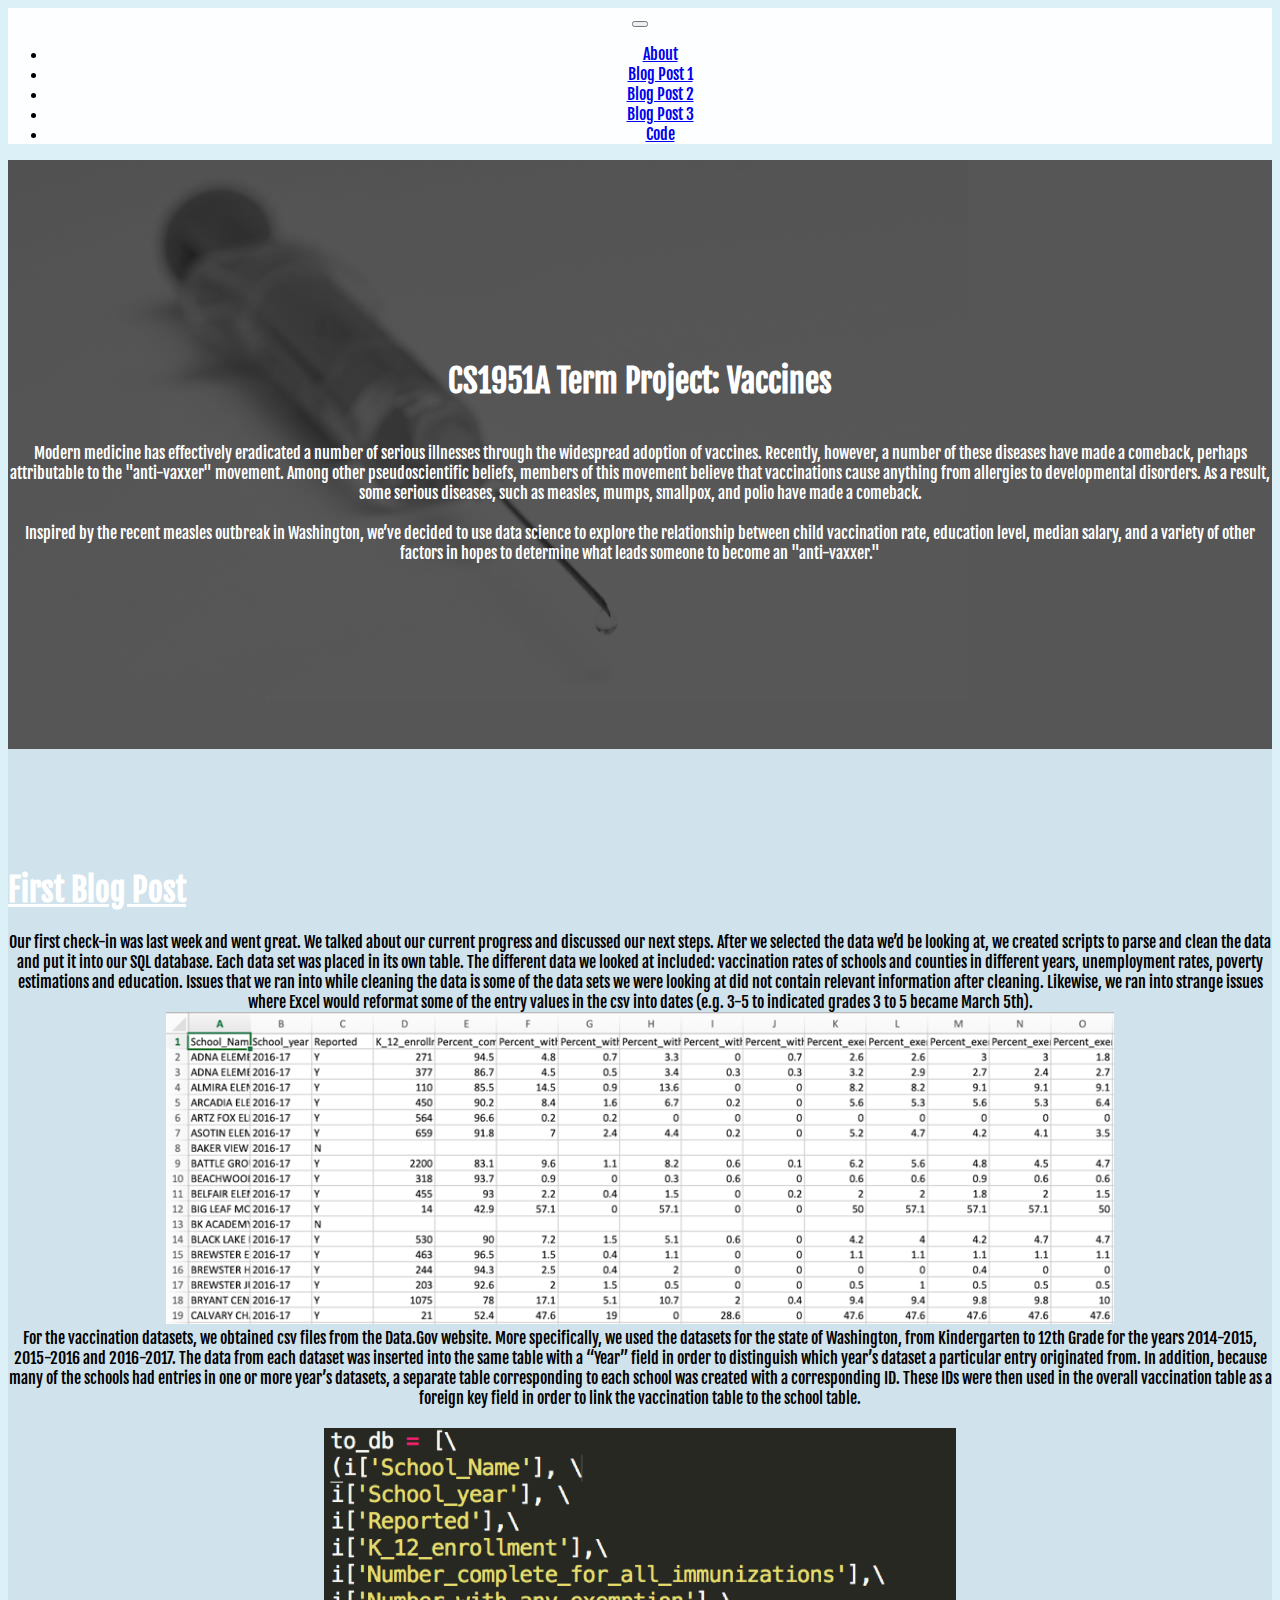
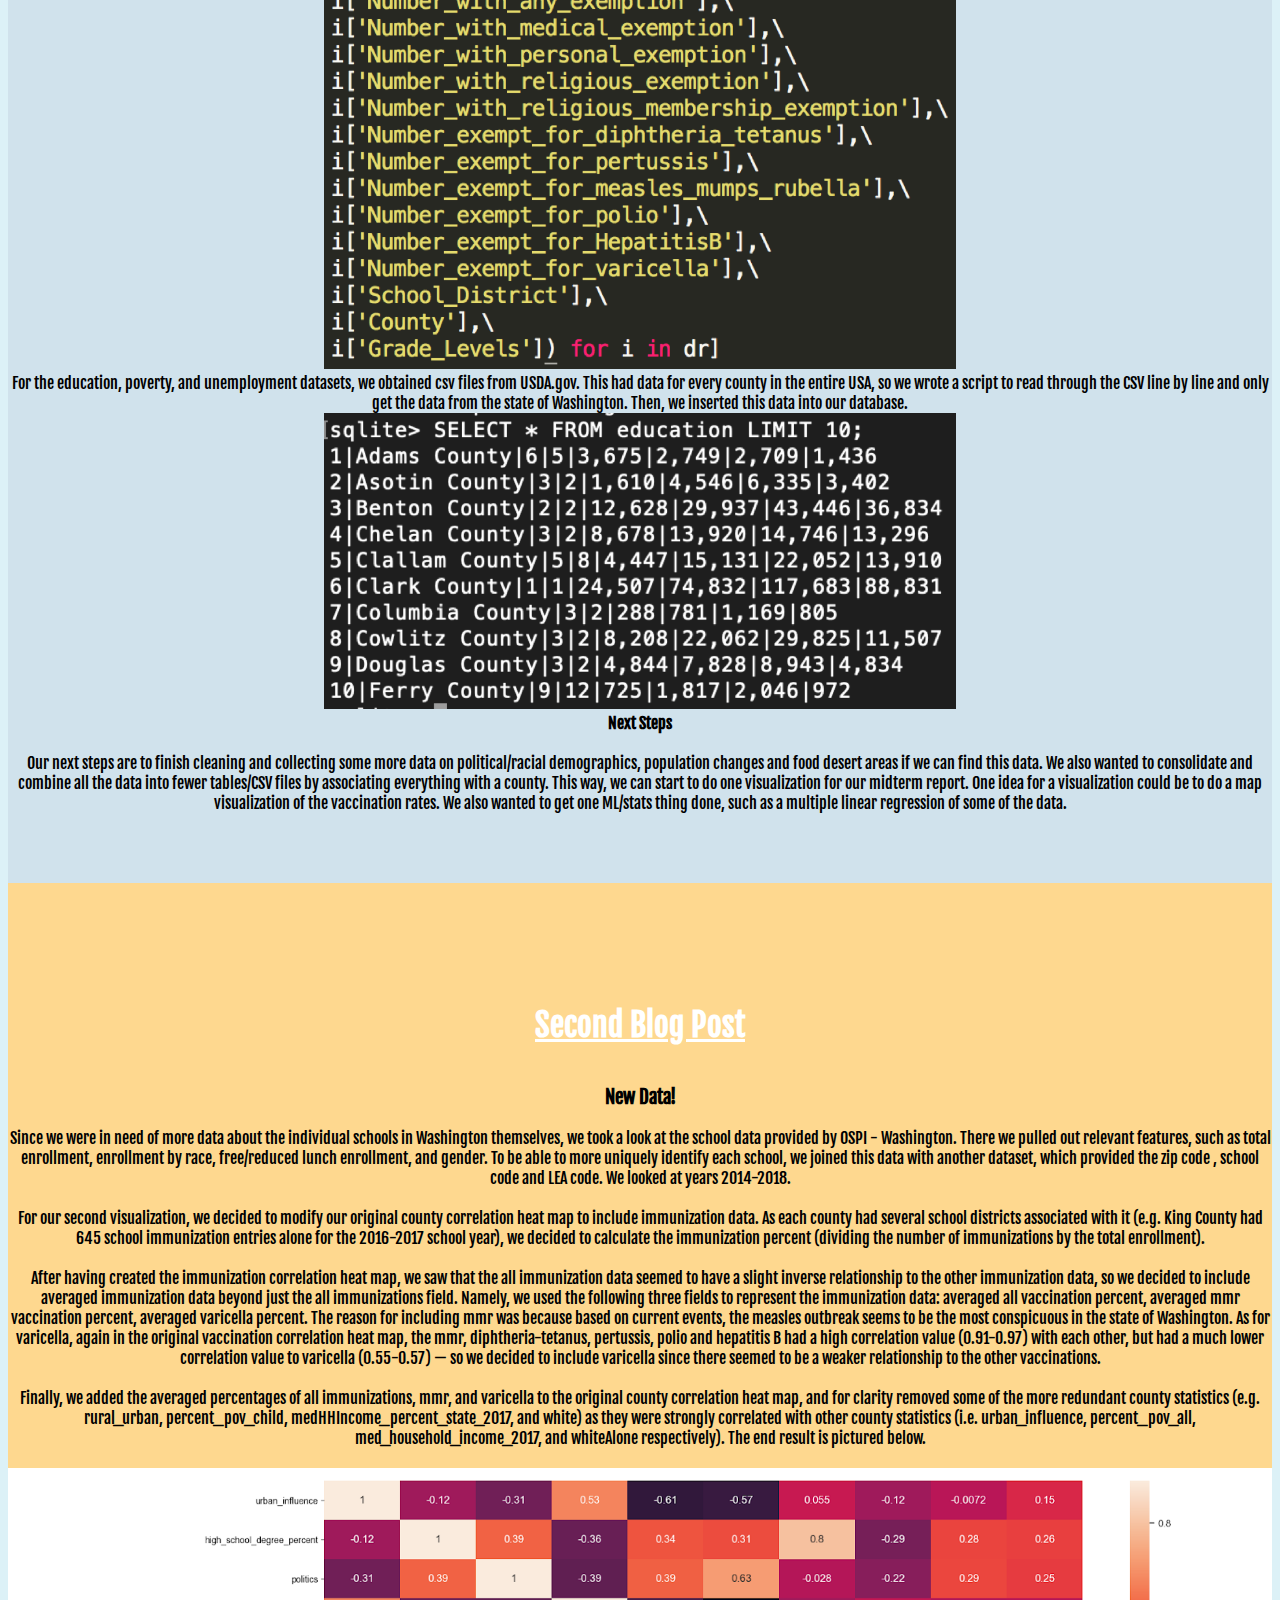
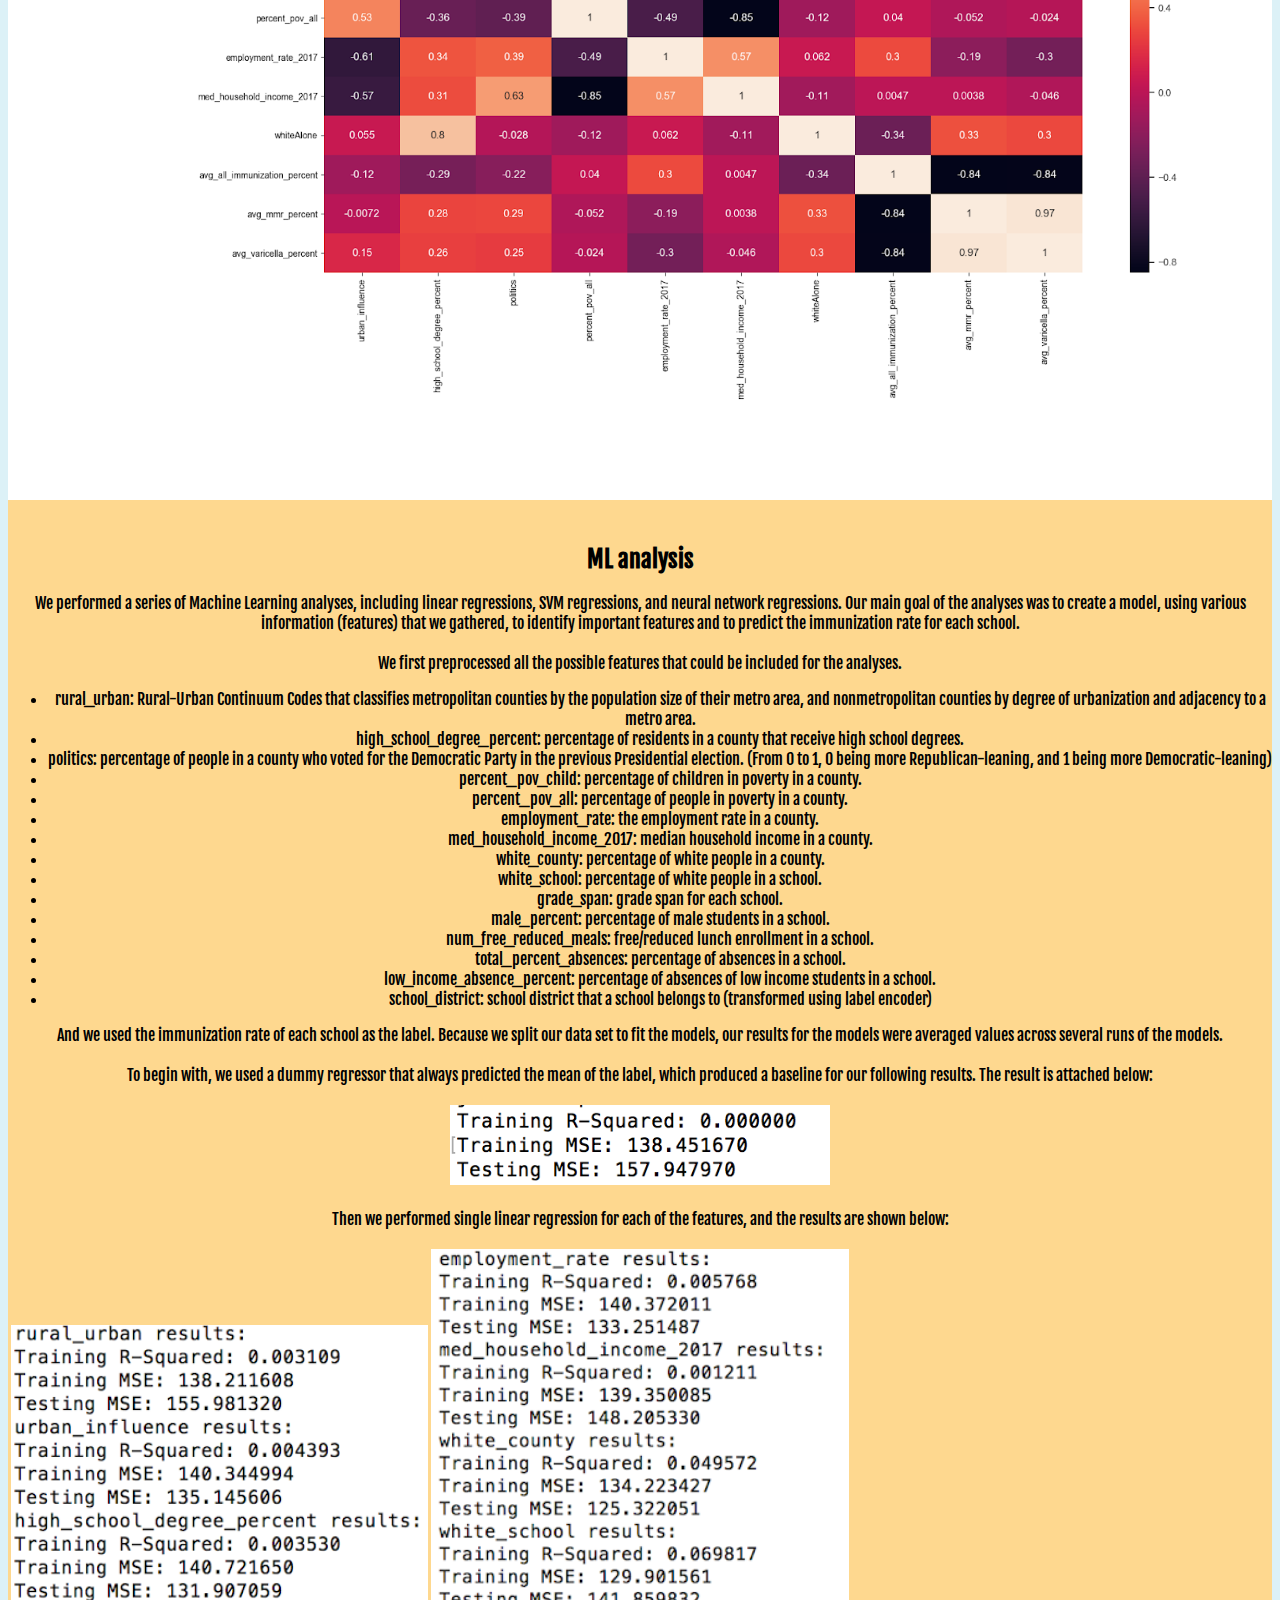
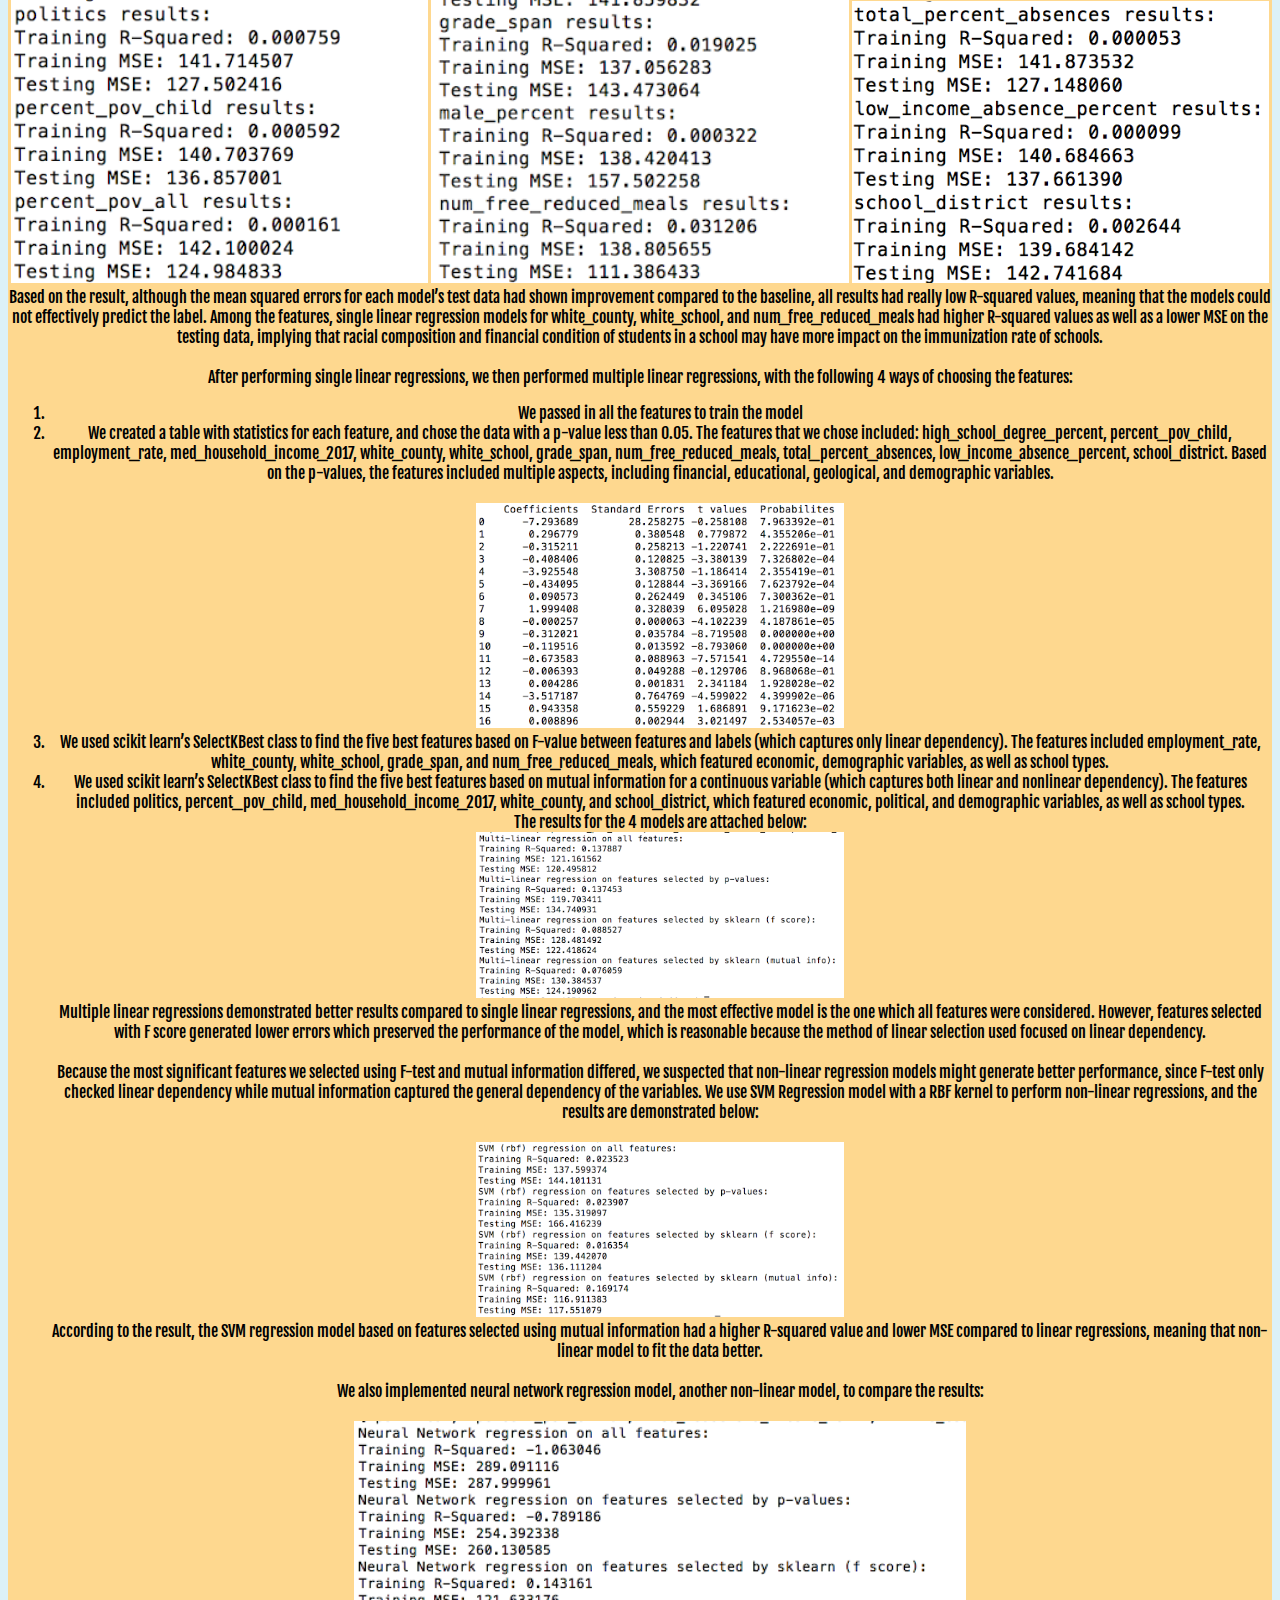
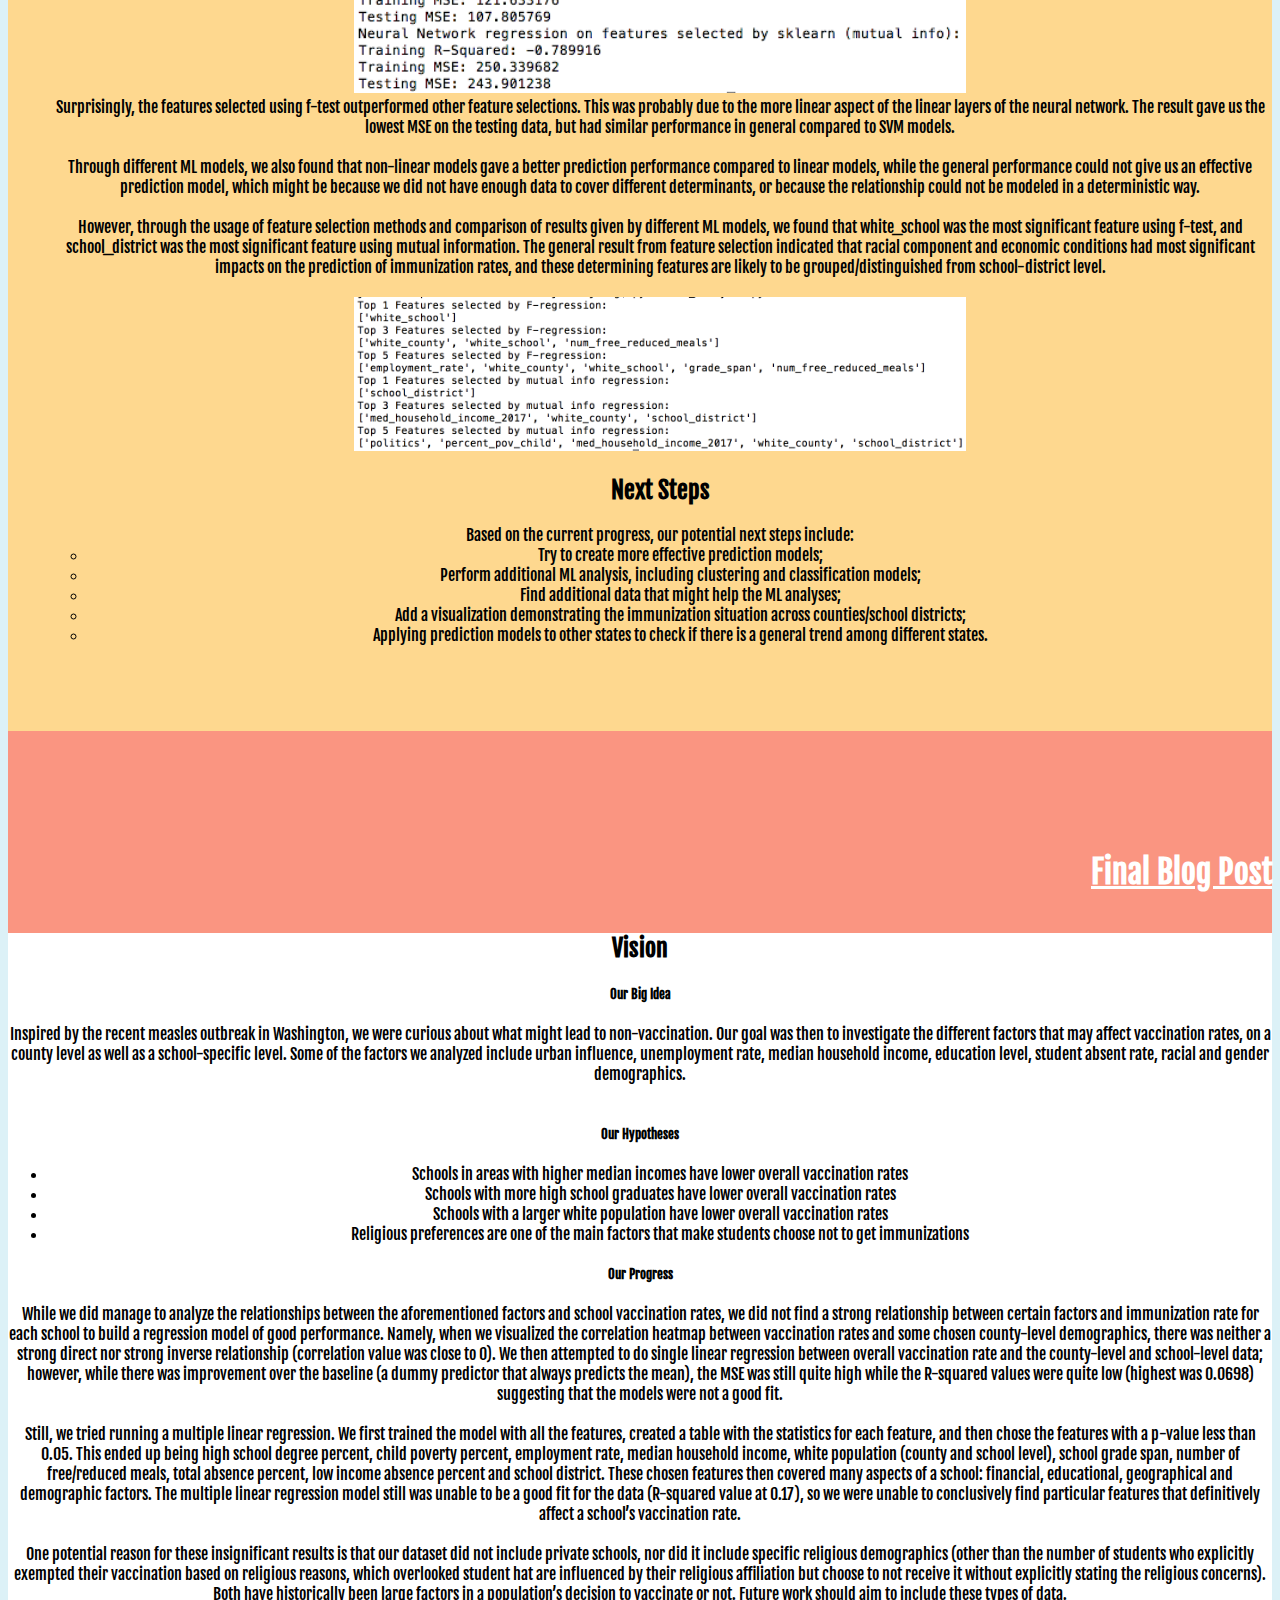
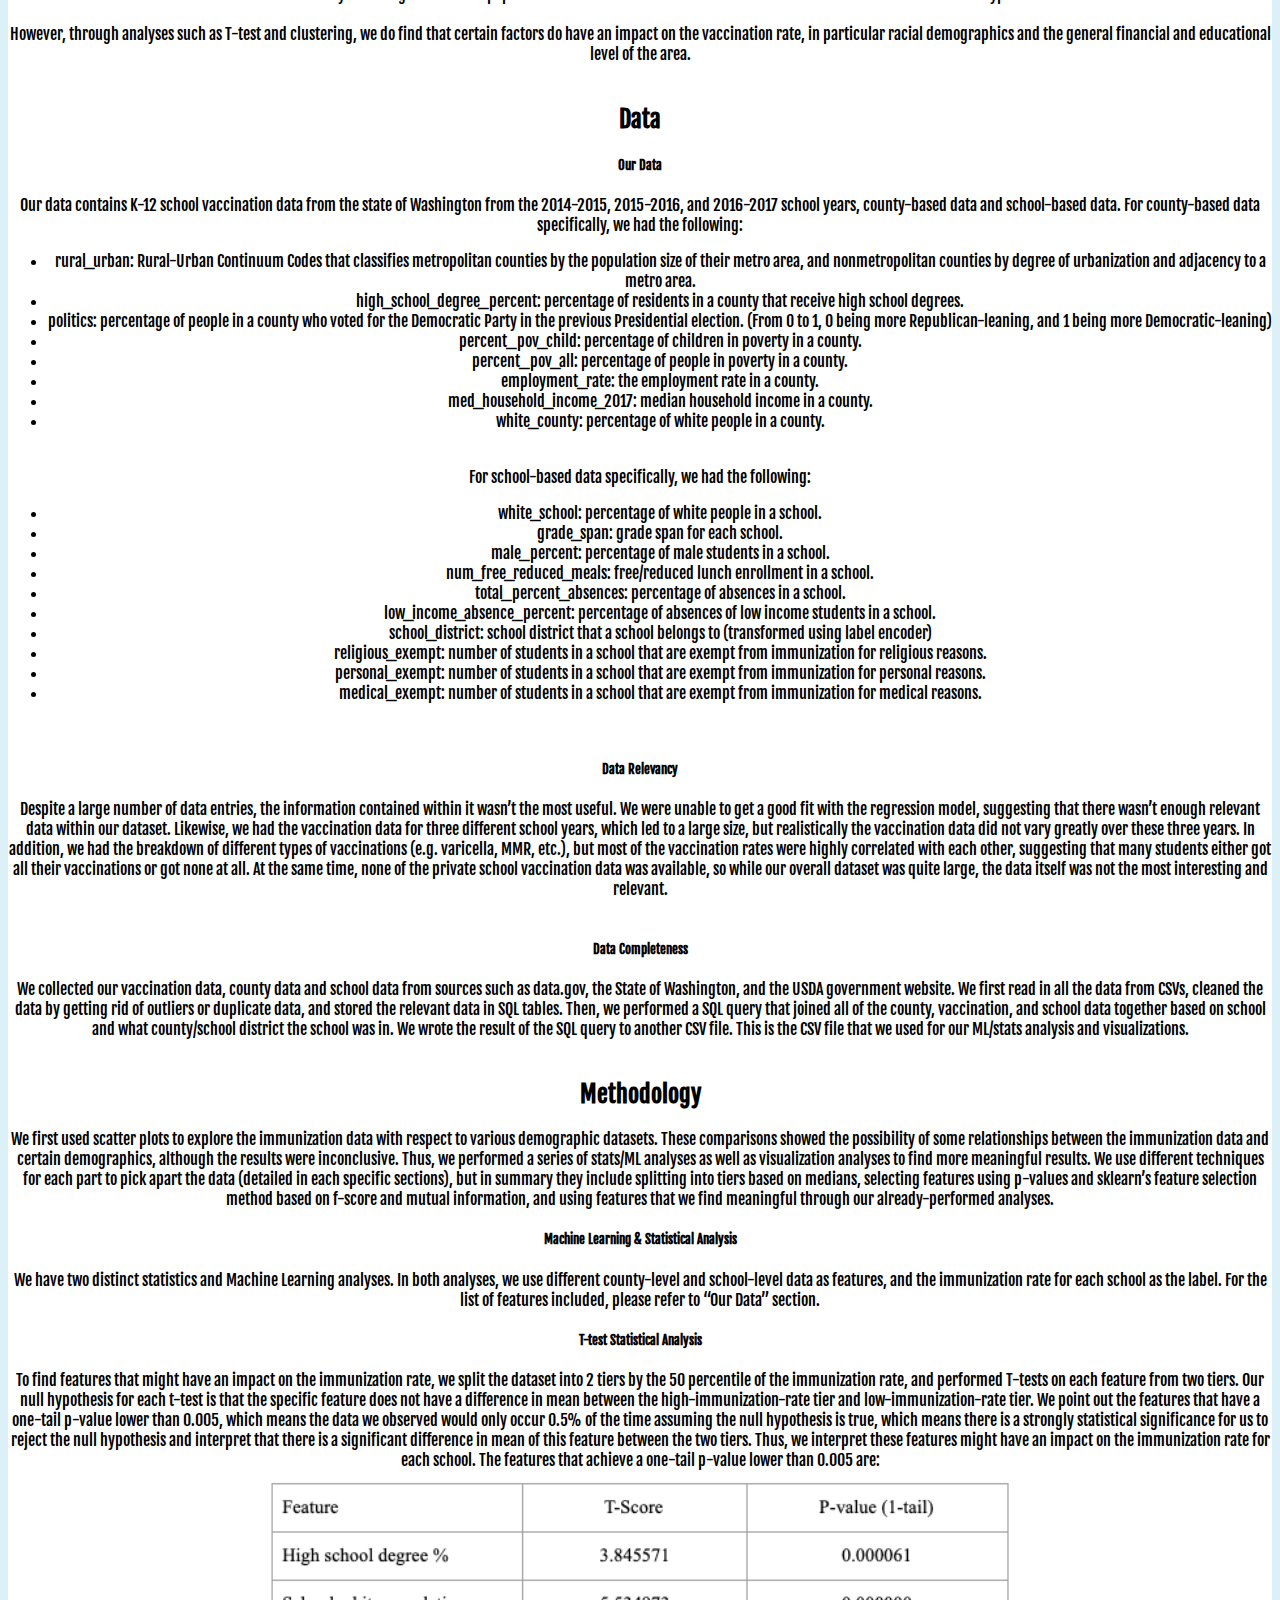
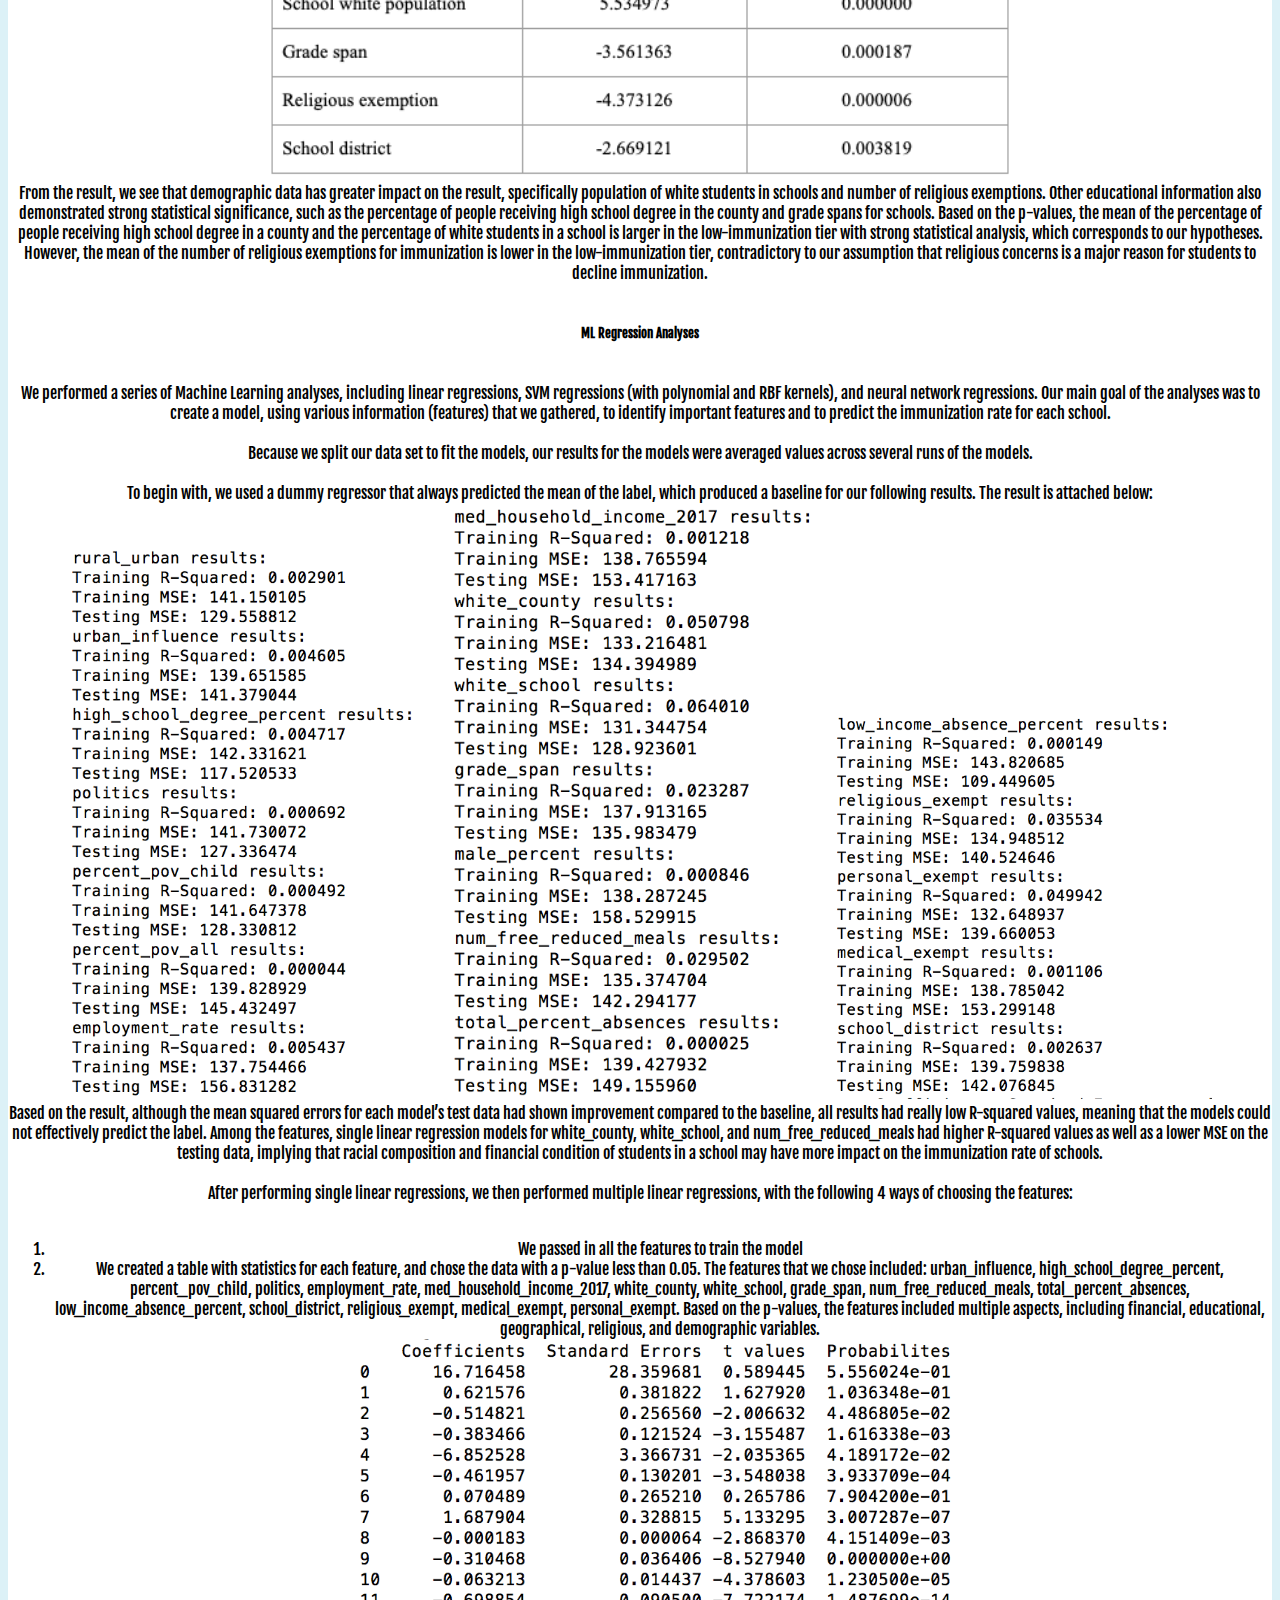
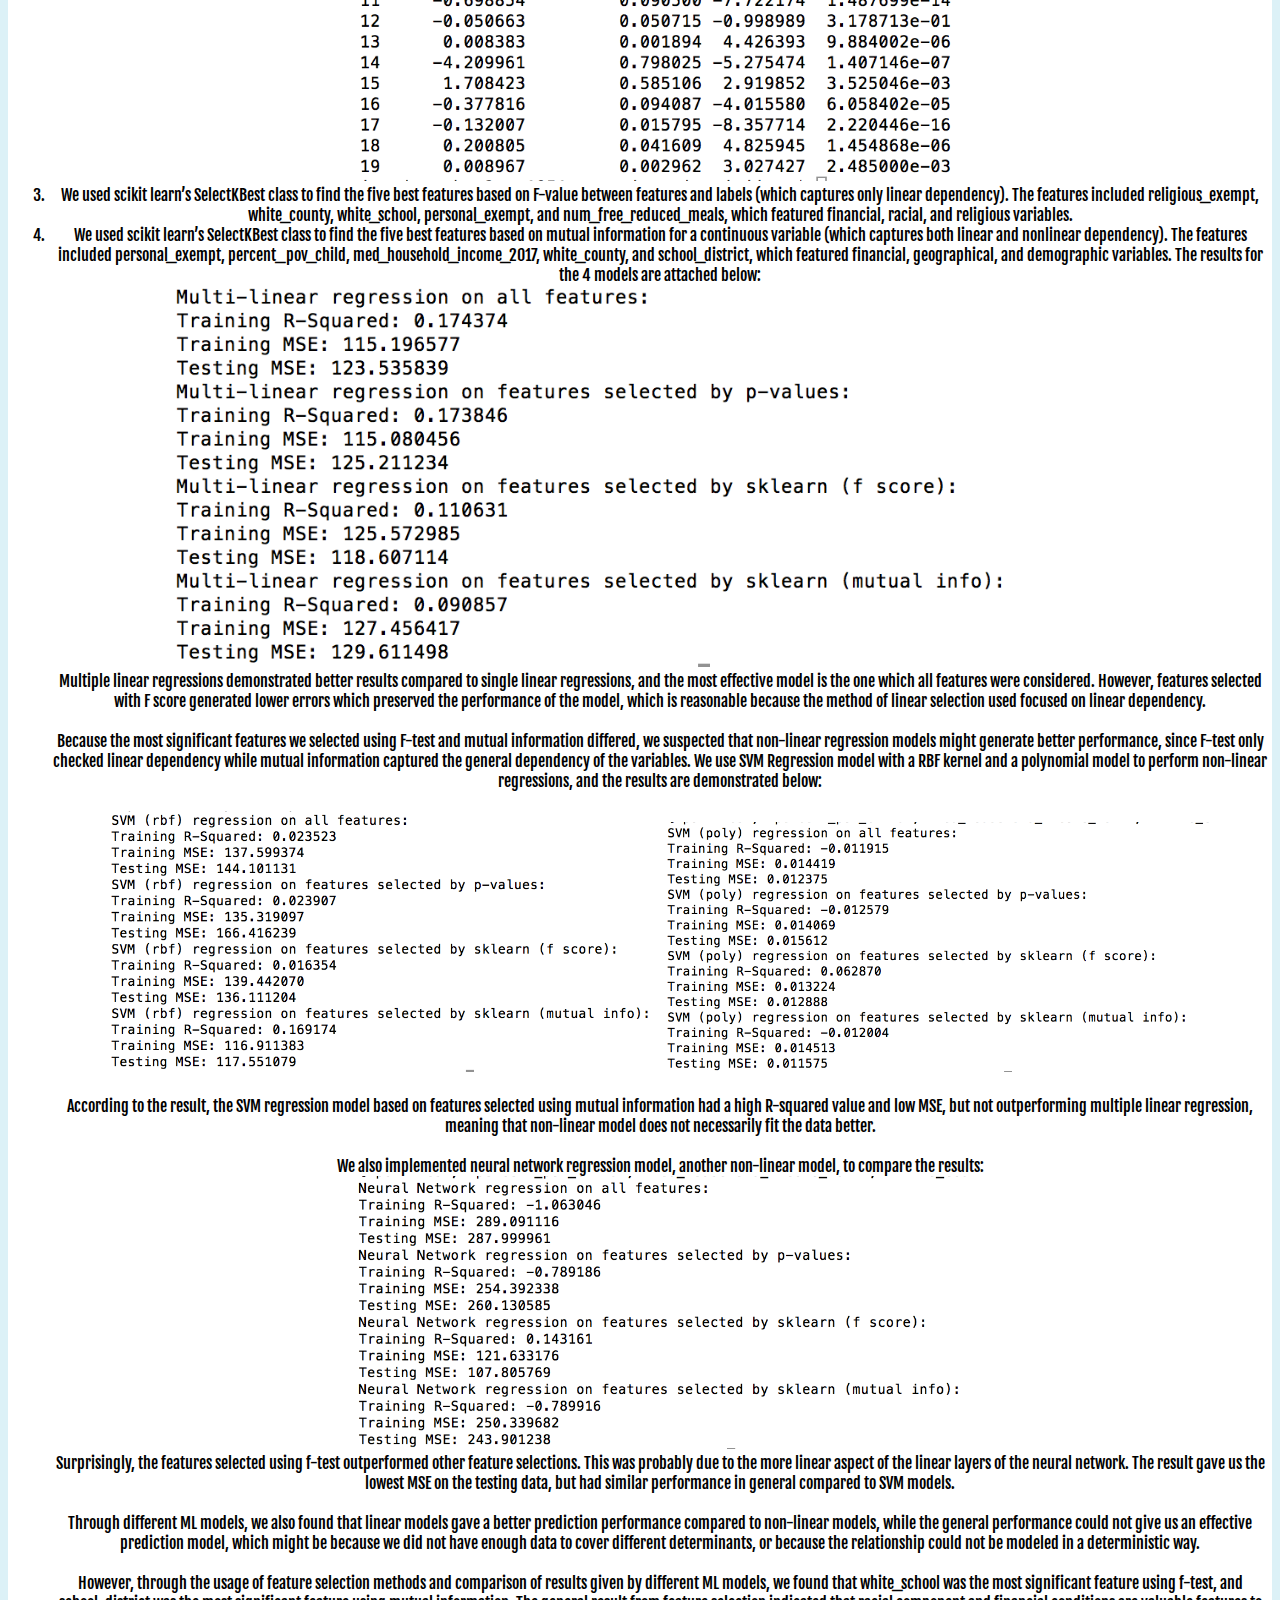
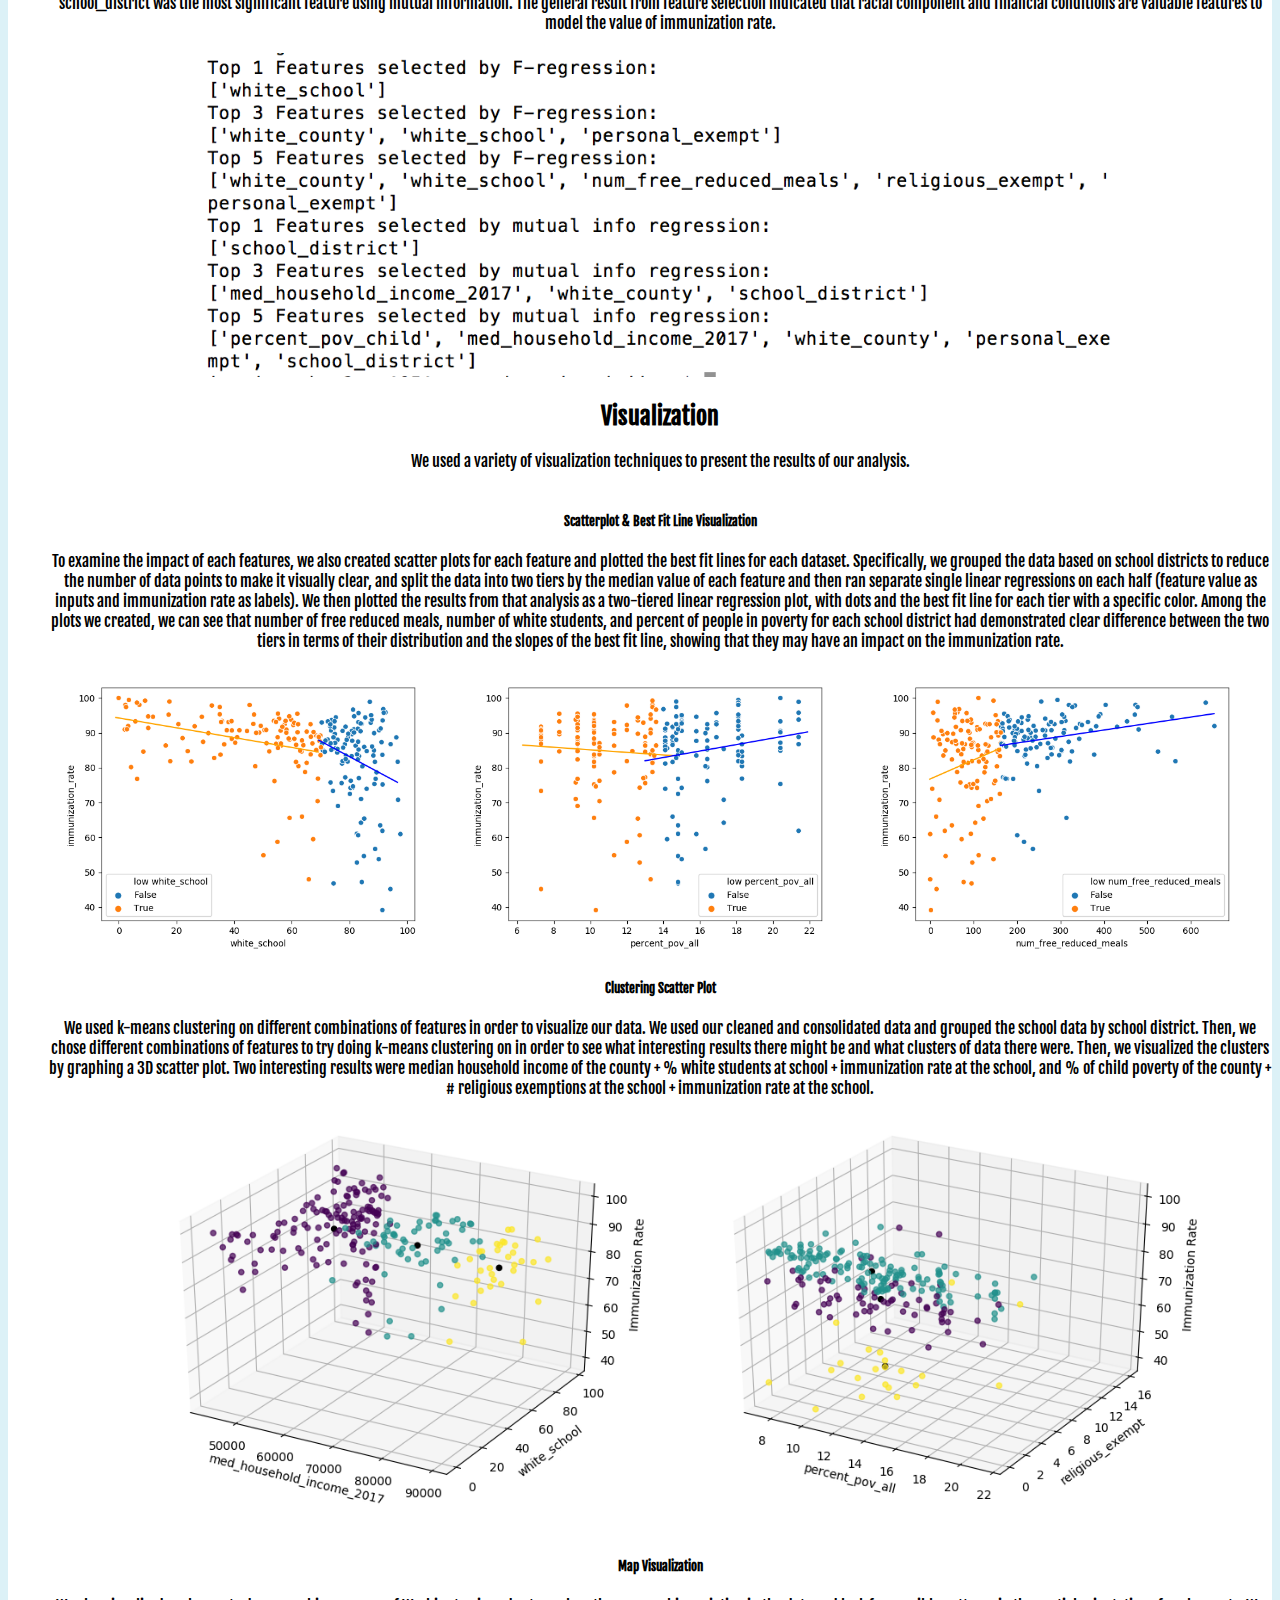
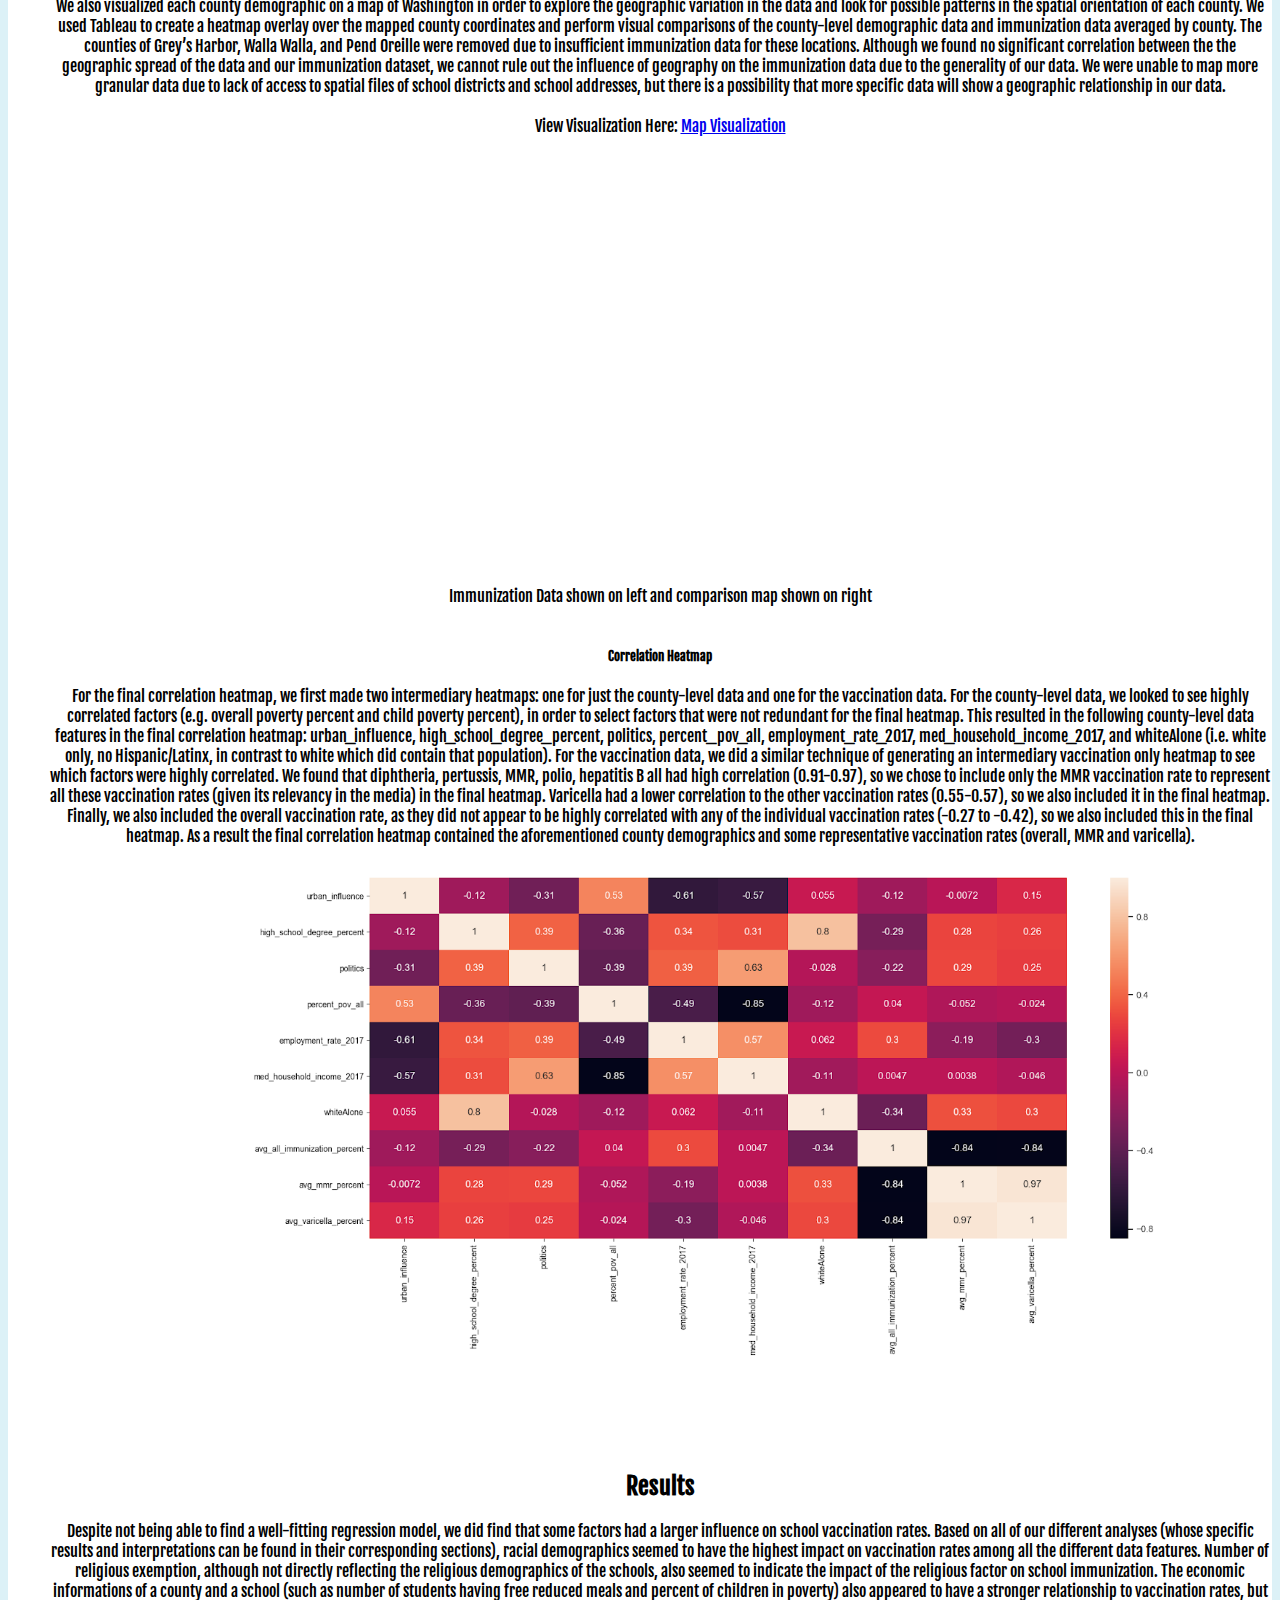
<file: index.html>
<!DOCTYPE html>
<html lang="en">
<head>
  <link rel="stylesheet" href="styles.css">
  <link href="https://fonts.googleapis.com/css?family=Fjalla+One" rel="stylesheet">
  <meta charset="utf-8">
  <meta name="viewport" content="width=device-width, initial-scale=1">
  <link rel="stylesheet" href="https://stackpath.bootstrapcdn.com/bootstrap/4.1.3/css/bootstrap.min.css"
  integrity="sha384-MCw98/SFnGE8fJT3GXwEOngsV7Zt27NXFoaoApmYm81iuXoPkFOJwJ8ERdknLPMO" crossorigin="anonymous">
  <script src="https://code.jquery.com/jquery-3.3.1.slim.min.js"
  integrity="sha384-q8i/X+965DzO0rT7abK41JStQIAqVgRVzpbzo5smXKp4YfRvH+8abtTE1Pi6jizo"
  crossorigin="anonymous"></script>
  <script src="https://cdnjs.cloudflare.com/ajax/libs/popper.js/1.14.3/umd/popper.min.js"
  integrity="sha384-ZMP7rVo3mIykV+2+9J3UJ46jBk0WLaUAdn689aCwoqbBJiSnjAK/l8WvCWPIPm49" crossorigin="anonymous"></script>
  <script src="https://stackpath.bootstrapcdn.com/bootstrap/4.1.3/js/bootstrap.min.js"
  integrity="sha384-ChfqqxuZUCnJSK3+MXmPNIyE6ZbWh2IMqE241rYiqJxyMiZ6OW/JmZQ5stwEULTy" crossorigin="anonymous"></script>
  <title>CS1951A Project Blog: Vaccinations</title>
</head>
<body data-spy="scroll" data-target=".navbar" data-offset="90" style= "background-color: #DCF1F7">
  <div id="navigation">
    <nav class="navbar navbar-expand-sm navbar-light fixed-top" style="background-color: rgba(255, 255, 255, 0.9)">
      <button class="navbar-toggler" type="button" data-toggle="collapse" data-target="#origNavBar" aria-controls="origNavBar" aria-expanded="false" aria-label="Toggle navigation">
        <span class="navbar-toggler-icon"></span>
      </button>
      <div class="collapse navbar-collapse" id = "origNavBar">
        <ul class="navbar-nav ml-auto">
          <li class="nav-item">
            <a class="nav-link" href="#section1">About</a>
          </li>
          <li class="nav-item">
            <a class="nav-link" href="#section2">Blog Post 1</a>
          </li>
          <li class="nav-item">
            <a class="nav-link" href="#section3">Blog Post 2</a>
          </li>
          <li class="nav-item">
            <a class="nav-link" href="#section4">Blog Post 3</a>
          </li>
          <li class="nav-item">
            <a class="nav-link" href="https://github.com/karentu/cs1951a-vaccines">Code
              <i class="fas fa-external-link-alt"></i>
            </a>
          </li>
        </ul>
    </nav>
  </div>
  <div id="wrapper1" style ="background-color:#565656; background-image: url('assets/vaccine.jpg'); background-repeat: no-repeat;">
      <div id="section1" class="container" style="padding-top:140px;padding-bottom:150px">
        <div id="about" style="color:#fff; padding-top:40px">
          <h1>
            CS1951A Term Project: Vaccines
          </h1>
          <p id="description">
            <br/>
            Modern medicine has effectively eradicated a number of serious illnesses
            through the widespread adoption of vaccines. Recently, however, a number
            of these diseases have made a comeback, perhaps attributable to the
            "anti-vaxxer" movement. Among other pseudoscientific beliefs, members
            of this movement believe that vaccinations cause anything from allergies
            to developmental disorders. As a result, some serious diseases, such
            as measles, mumps, smallpox, and polio have made a comeback. <br/>
            <br/>
            Inspired by the recent measles outbreak in Washington, we’ve decided
             to use data science to explore the relationship between child
             vaccination rate, education level, median salary, and a variety of
             other factors in hopes to determine what leads
             someone to become an "anti-vaxxer." <br/>
            <br/>
          </p>
        </div>
      </div>
  </div>
  <div id="wrapper2" style ="background-color:#d0e2ec">
    <div id="section2" class="container" style="padding-top:100px;padding-bottom:70px">
        <a style="display:flex;justify-content:left;color:#fff"data-toggle="collapse" href="#collapseBlogPost1" role="button" aria-expanded="false" aria-controls="collapseExample">
          <h1>First Blog Post</h1>
        </a>
        <div class="collapse" id="collapseBlogPost1">
          <div class="card card-body" style ="background-color:#d0e2ec">
            <div class="blogpost" id="blog_post1">
              Our first check-in was last week and went great. We talked about our
              current progress and discussed our next steps. After we selected the
              data we’d be looking at, we created scripts to parse and clean the
              data and put it into our SQL database. Each data set was placed in its
              own table. The different data we looked at included: vaccination
              rates of schools and counties in different years, unemployment rates,
              poverty estimations and education. Issues that we ran into while
              cleaning the data is some of the data sets we were looking at did not
              contain relevant  information after cleaning. Likewise, we ran into
              strange issues where Excel would reformat some of the entry values
              in the csv into dates (e.g. 3-5 to indicated grades 3 to 5 became March 5th).<br/>
              <img class="content-img" width = "75%" src="assets\origfile.png" alt="image of csv file">
              <br/>
              For the vaccination datasets, we obtained csv files from the Data.Gov
              website. More specifically, we used the datasets for the state of
              Washington, from Kindergarten to 12th Grade for the years 2014-2015,
              2015-2016 and 2016-2017. The data from each dataset was inserted
              into the same table with a “Year” field in order to distinguish
              which year’s dataset a particular entry originated from. In
              addition, because many of the schools had entries in one or more
              year’s datasets, a separate table corresponding to each school was
              created with a corresponding ID. These IDs were then used in the
              overall vaccination table as a foreign key field in order to link
              the vaccination table to the school table.<br/>
              <br/>
              <img class="content-img" width = "50%" src="assets\columns.png" alt="image of column titles">
              <br/>
              For the education, poverty, and unemployment datasets, we obtained csv
              files from USDA.gov. This had data for every county in the entire USA,
              so we wrote a script to read through the CSV line by line and only get
              the data from the state of Washington. Then, we inserted this data
              into our database. <br/>
              <img class="content-img" width = "50%" src="assets\sqlquery.png" alt="image of sql query">
              <br/>
              <b>Next Steps</b><br/>
              <br/>
              Our next steps are to finish cleaning and collecting some more data on
              political/racial demographics, population changes and food desert areas
              if we can find this data. We also wanted to consolidate and combine all
              the data into fewer tables/CSV files by associating everything with a
              county. This way, we can start to do one visualization for our midterm
              report. One idea for a visualization could be to do a map visualization
              of the vaccination rates. We also wanted to get one ML/stats thing done,
              such as a multiple linear regression of some of the data.<br/>
            </div>
          </div>
        </div>
    </div>
  <div id ="wrapper3" style ="background-color:#fed88f;">
    <div id="section3" class="container" style="padding-top:100px;padding-bottom:70px">
      <a style="display:flex;justify-content:center;color:#fff"data-toggle="collapse" href="#collapseBlogPost2" role="button" aria-expanded="false" aria-controls="collapseExample">
        <h1>Second Blog Post</h1>
      </a>
      <div class="collapse" id="collapseBlogPost2">
        <div class="card card-body" style ="background-color:#fed88f">
          <div class="blogpost" id="blog_post2">
              <h3> New Data! </h3>
              Since we were in need of more data about the individual schools in
              Washington themselves, we took a look at the school data provided by
               OSPI - Washington. There we pulled out relevant features, such as
               total enrollment, enrollment by race, free/reduced lunch enrollment,
               and gender. To be able to more uniquely identify each school, we
               joined this data with another dataset, which provided the zip code
               , school code and LEA code. We looked at years 2014-2018. <br> <br>

               For our second visualization, we decided to modify our original
               county correlation heat map to include immunization data. As each
               county had several school districts associated with it (e.g. King
               County had 645 school immunization entries alone for the 2016-2017
               school year), we decided to calculate the immunization percent
               (dividing the number of immunizations by the total enrollment).<br><br>

               After having created the immunization correlation heat map, we saw
               that the all immunization data seemed to have a slight inverse
               relationship to the other immunization data, so we decided to
               include averaged immunization data beyond just the all
               immunizations field. Namely, we used the following three fields to
               represent the immunization data: averaged all vaccination percent,
               averaged mmr vaccination percent, averaged varicella percent. The
               reason for including mmr was because based on current events, the
               measles outbreak seems to be the most conspicuous in the state of
               Washington. As for varicella, again in the original vaccination
               correlation heat map, the mmr, diphtheria-tetanus, pertussis, polio
               and hepatitis B had a high correlation value (0.91-0.97) with each
               other, but had a much lower correlation value to varicella
               (0.55-0.57) — so we decided to include varicella since there
               seemed to be a weaker relationship to the other vaccinations.<br><br>

               Finally, we added the averaged percentages of all immunizations,
               mmr, and varicella to the original county correlation heat map,
               and for clarity removed some of the more redundant county statistics
               (e.g. rural_urban, percent_pov_child, medHHIncome_percent_state_2017,
               and white) as they were strongly correlated with other county
               statistics (i.e. urban_influence, percent_pov_all, med_household_income_2017,
               and whiteAlone respectively). The end result is pictured below.<br><br>

               <img class="content-img" width = "100%" src="assets\correlation_heatmap.png" alt="correlation heatmap">
              <br><br>
               <h2>ML analysis</h2>

                We performed a series of Machine Learning analyses, including
                linear regressions, SVM regressions, and neural network regressions.
                Our main goal of the analyses was to create a model, using various
                information (features) that we gathered, to identify important
                features and to predict the immunization rate for each school.<br><br>

                We first preprocessed all the possible features that could be
                included for the analyses.<br>
                <ul>
                  <li>rural_urban: Rural-Urban Continuum Codes that classifies
                    metropolitan counties by the population size of their metro area, and nonmetropolitan counties by degree of urbanization and adjacency to a metro area.
                  <li>high_school_degree_percent: percentage of residents in a county that receive high school degrees.
                  <li>politics: percentage of people in a county who voted for the Democratic Party in the previous Presidential election. (From 0 to 1, 0 being more Republican-leaning, and 1 being more Democratic-leaning)
                  <li>percent_pov_child: percentage of children in poverty in a county.
                  <li>percent_pov_all: percentage of people in poverty in a county.
                  <li>employment_rate: the employment rate in a county.
                  <li>med_household_income_2017: median household income in a county.
                  <li>white_county: percentage of white people in a county.
                  <li>white_school: percentage of white people in a school.
                  <li>grade_span: grade span for each school.
                  <li>male_percent: percentage of male students in a school.
                  <li>num_free_reduced_meals: free/reduced lunch enrollment in a school.
                  <li>total_percent_absences: percentage of absences in a school.
                  <li>low_income_absence_percent: percentage of absences of low income students in a school.
                  <li>school_district: school district that a school belongs to (transformed using label encoder)
                </ul>

                And we used the immunization rate of each school as the label.
                Because we split our data set to fit the models, our results for
                the models were averaged values across several runs of the models.<br><br>

                To begin with, we used a dummy regressor that always predicted
                the mean of the label, which produced a baseline for our following
                results. The result is attached below:<br><br>

                <img class="content-img" width = "30%" src="assets\training_errors.png" alt="ml errors"><br><br>

                Then we performed single linear regression for each of the features, and the results are shown below: <br> <br>

                <img class="content-img" width = "33%" src="assets\results1.png" alt="ml errors">
                <img class="content-img" width = "33%" src="assets\results2.png" alt="ml errors">
                <img class="content-img" width = "33%" src="assets\results3.png" alt="ml errors"> <br>

                Based on the result, although the mean squared errors for each
                model’s test data had shown improvement compared to the baseline,
                all results had really low R-squared values, meaning that the
                models could not effectively predict the label. Among the features,
                single linear regression models for white_county, white_school, and
                num_free_reduced_meals had higher R-squared values as well as a
                lower MSE on the testing data, implying that racial composition and
                financial condition of students in a school may have more impact
                on the immunization rate of schools.<br><br>

                After performing single linear regressions, we then performed
                multiple linear regressions, with the following 4 ways of choosing
                the features:<br>
                <ol type = "1">
                  <li>We passed in all the features to train the model
                  <li>We created a table with statistics for each feature, and
                    chose the data with a p-value less than 0.05. The features
                    that we chose included: high_school_degree_percent,
                    percent_pov_child, employment_rate, med_household_income_2017,
                    white_county, white_school, grade_span, num_free_reduced_meals,
                    total_percent_absences, low_income_absence_percent, school_district.
                    Based on the p-values, the features included multiple aspects,
                    including financial, educational, geological, and demographic
                    variables.<br><br>
                    <img class="content-img" width = "30%" src="assets\linear_regression.png" alt="ml errors"> <br>
                  <li>We used scikit learn’s SelectKBest class to find the five
                    best features based on F-value between features and labels
                    (which captures only linear dependency). The features included
                    employment_rate, white_county, white_school, grade_span, and
                    num_free_reduced_meals, which featured economic, demographic
                    variables, as well as school types.
                  <li>We used scikit learn’s SelectKBest class to find the five
                    best features based on mutual information for a continuous
                    variable (which captures both linear and nonlinear dependency).
                    The features included politics, percent_pov_child,
                    med_household_income_2017, white_county, and school_district,
                    which featured economic, political, and demographic variables,
                    as well as school types. <br>
                    The results for the 4 models are attached below: <br>
                    <img class="content-img" width = "30%" src="assets\4models_results.png" alt="results"> <br>
                Multiple linear regressions demonstrated better results compared
                to single linear regressions, and the most effective model is the
                one which all features were considered. However, features selected
                with F score generated lower errors which preserved the performance
                of the model, which is reasonable because the method of linear
                selection used focused on linear dependency.<br><br>

                Because the most significant features we selected using F-test and
                mutual information differed, we suspected that non-linear regression
                models might generate better performance, since F-test only checked
                linear dependency while mutual information captured the general
                dependency of the variables. We use SVM Regression model with a
                RBF kernel to perform non-linear regressions, and the results are
                demonstrated below: <br><br>

                <img class="content-img" width = "30%" src="assets\svm_results.png" alt="svm results"> <br>

                According to the result, the SVM regression model based on features
                selected using mutual information had a higher R-squared value and
                lower MSE compared to linear regressions, meaning that non-linear
                model to fit the data better. <br><br>

                We also implemented neural network regression model, another
                non-linear model, to compare the results:<br><br>

                <img class="content-img" width = "50%" src="assets\neural_network.png" alt="neural net"> <br>

                Surprisingly, the features selected using f-test outperformed other
                feature selections. This was probably due to the more linear aspect
                of the linear layers of the neural network. The result gave us the
                lowest MSE on the testing data, but had similar performance in
                general compared to SVM models. <br><br>

                Through different ML models, we also found that non-linear models
                gave a better prediction performance compared to linear models,
                while the general performance could not give us an effective prediction
                model, which might be because we did not have enough data to cover
                different determinants, or because the relationship could not be
                modeled in a deterministic way. <br><br>

                However, through the usage of feature selection methods and comparison
                of results given by different ML models, we found that white_school
                was the most significant feature using f-test, and school_district
                was the most significant feature using mutual information. The general
                result from feature selection indicated that racial component and
                economic conditions had most significant impacts on the prediction
                of immunization rates, and these determining features are likely to
                be grouped/distinguished from school-district level.<br><br>

                <img class="content-img" width = "50%" src="assets\top_features.png" alt="top features"> <br>

                <h2>Next Steps</h2>

                Based on the current progress, our potential next steps include:<br>
                <ul>
                  <li>Try to create more effective prediction models;
                  <li>Perform additional ML analysis, including clustering and classification models;
                  <li>Find additional data that might help the ML analyses;
                  <li>Add a visualization demonstrating the immunization situation across counties/school districts;
                  <li>Applying prediction models to other states to check if there is a general trend among different states.


          </div>
        </div>
      </div>
    </div>
  </div>
  <div id="wrapper4" style ="background-color:#fa9581">
    <div id="section4" class="container" style="padding-top:100px;padding-bottom:70px">
      <a style="display:flex;justify-content:flex-end;color:#fff" data-toggle="collapse" href="#collapseBlogPost3" role="button" aria-expanded="false" aria-controls="collapseBlogPost3">
          <h1>Final Blog Post</h1>
      </a>
      <div class="collapseShow" id="collapseBlogPost3">
        <div class="card card-body" style ="background-color:#fff;">
          <div class="blogpost" id="blog_post3">
            <h2 align="center"> Vision </h2>
            <h5> Our Big Idea </h5>
            Inspired by the recent measles outbreak in Washington, we were
            curious about what might lead to non-vaccination. Our goal was then
            to investigate the different factors that may affect vaccination rates,
            on a county level as well as a school-specific level. Some of the factors
            we analyzed include urban influence, unemployment rate, median
            household income, education level, student absent rate, racial and
            gender demographics. <br><br>
            <h5> Our Hypotheses </h5>
            <ul>
              <li>Schools in areas with higher median incomes have lower overall vaccination rates
              <li>Schools with more high school graduates have lower overall vaccination rates
              <li>Schools with a larger white population have lower overall vaccination rates
              <li> Religious preferences are one of the main factors that make students choose not to get immunizations
            </ul>
            <h5> Our Progress </h5>
            While we did manage to analyze the relationships between the
            aforementioned factors and school vaccination rates, we did not find
            a strong relationship between certain factors and immunization rate for
            each school to build a regression model of good performance. Namely,
            when we visualized the correlation heatmap between vaccination rates
            and some chosen county-level demographics, there was neither a strong
            direct nor strong inverse relationship (correlation value was close to 0).
            We then attempted to do single linear regression between overall
            vaccination rate and the county-level and school-level data; however,
            while there was improvement over the baseline (a dummy predictor
            that always predicts the mean), the MSE was still quite high while the
            R-squared values were quite low (highest was 0.0698) suggesting that
            the models were not a good fit.
            <br><br>
            Still, we tried running a multiple linear regression. We first trained
            the model with all the features, created a table with the statistics
            for each feature, and then chose the features with a p-value less than
            0.05. This ended up being high school degree percent, child poverty
            percent, employment rate, median household income, white population
            (county and school level), school grade span, number of free/reduced
            meals, total absence percent, low income absence percent and school
            district. These chosen features then covered many aspects of a school:
            financial, educational, geographical and demographic factors. The
            multiple linear regression model still was unable to be a good fit
            for the data (R-squared value at 0.17), so we were unable to conclusively
            find particular features that definitively affect a school’s vaccination rate.
             <br><br>
            One potential reason for these insignificant results is that our dataset
            did not include private schools, nor did it include specific religious
            demographics (other than the number of students who explicitly exempted
            their vaccination based on religious reasons, which overlooked student
            hat are influenced by their religious affiliation but choose to not
            receive it without explicitly stating the religious concerns). Both
            have historically been large factors in a population’s decision to
            vaccinate or not. Future work should aim to include these types of data.
            <br><br>
            However, through analyses such as T-test and clustering, we do find
            that certain factors do have an impact on the vaccination rate, in
            particular racial demographics and the general financial and educational
            level of the area.
            <br><br>
            <h2 align="center">Data</h2>
            <h5> Our Data </h5>
            Our data contains K-12 school vaccination data from the state of
            Washington from the 2014-2015, 2015-2016, and 2016-2017 school years,
            county-based data and school-based data. For county-based data
            specifically, we had the following: <br>
            <ul>
              <li> rural_urban: Rural-Urban Continuum Codes that classifies metropolitan counties by the population size of their metro area, and nonmetropolitan counties by degree of urbanization and adjacency to a metro area.
              <li> high_school_degree_percent: percentage of residents in a county that receive high school degrees.
              <li> politics: percentage of people in a county who voted for the Democratic Party in the previous Presidential election. (From 0 to 1, 0 being more Republican-leaning, and 1 being more Democratic-leaning)
              <li> percent_pov_child: percentage of children in poverty in a county.
              <li> percent_pov_all: percentage of people in poverty in a county.
              <li> employment_rate: the employment rate in a county.
              <li> med_household_income_2017: median household income in a county.
              <li> white_county: percentage of white people in a county.
            </ul>
            <br>
            For school-based data specifically, we had the following:
            <ul>
              <li> white_school: percentage of white people in a school.
              <li> grade_span: grade span for each school.
              <li> male_percent: percentage of male students in a school.
              <li> num_free_reduced_meals: free/reduced lunch enrollment in a school.
              <li> total_percent_absences: percentage of absences in a school.
              <li> low_income_absence_percent: percentage of absences of low income students in a school.
              <li> school_district: school district that a school belongs to (transformed using label encoder)
              <li> religious_exempt: number of students in a school that are exempt from immunization for religious reasons.
              <li> personal_exempt: number of students in a school that are exempt from immunization for personal reasons.
              <li> medical_exempt: number of students in a school that are exempt from immunization for medical reasons.
            </ul>
            <br>
            <h5> Data Relevancy</h5>
            Despite a large number of data entries, the information contained
            within it wasn’t the most useful. We were unable to get a good fit
            with the regression model, suggesting that there wasn’t enough relevant
            data within our dataset. Likewise, we had the vaccination data for
            three different school years, which led to a large size, but realistically
            the vaccination data did not vary greatly over these three years.
            In addition, we had the breakdown of different types of vaccinations
            (e.g. varicella, MMR, etc.), but most of the vaccination rates were
            highly correlated with each other, suggesting that many students either
            got all their vaccinations or got none at all. At the same time, none of
            the private school vaccination data was available, so while our overall
            dataset was quite large, the data itself was not the most interesting and relevant.
            <br><br>
            <h5> Data Completeness</h5>
            We collected our vaccination data, county data and school data from sources such as data.gov, the State of Washington, and the USDA government website. We first read in all the data from CSVs, cleaned the data by getting rid of outliers or duplicate data, and stored the relevant data in SQL tables. Then, we performed a SQL query that joined all of the county, vaccination, and school data together based on school and what county/school district the school was in. We wrote the result of the SQL query to another CSV file. This is the CSV file that we used for our ML/stats analysis and visualizations.
            <br><br>
            <h2 align="center"> Methodology </h2>
            We first used scatter plots to explore the immunization data with respect to various demographic datasets. These comparisons showed the possibility of some relationships between the immunization data and certain demographics, although the results were inconclusive.  Thus, we performed a series of stats/ML analyses as well as visualization analyses to find more meaningful results. We use different techniques for each part to pick apart the data (detailed in each specific sections), but in summary they include splitting into tiers based on medians, selecting features using p-values and sklearn’s feature selection method based on f-score and mutual information, and using features that we find meaningful through our already-performed analyses.
            <h5 align="center">Machine Learning & Statistical Analysis </h5>
            We have two distinct statistics and Machine Learning analyses. In both analyses, we use different county-level and school-level data as features, and the immunization rate for each school as the label. For the list of features included, please refer to “Our Data” section.
            <h5>T-test Statistical Analysis</h5>
            To find features that might have an impact on the immunization rate, we split the dataset into 2 tiers by the 50 percentile of the immunization rate, and performed T-tests on each feature from two tiers. Our null hypothesis for each t-test is that the specific feature does not have a difference in mean between the high-immunization-rate tier and low-immunization-rate tier. We point out the features that have a one-tail p-value lower than 0.005, which means the data we observed would only occur 0.5% of the time assuming the null hypothesis is true, which means there is a strongly statistical significance for us to reject the null hypothesis and interpret that there is a significant difference in mean of this feature between the two tiers. Thus, we interpret these features might have an impact on the immunization rate for each school.
            The features that achieve a one-tail p-value lower than 0.005 are:<br>
            <img class="center" width = "60%" align="middle"src="assets\t-testresults.png" alt="image of csv file">
            <br>
            From the result, we see that demographic data has greater impact on the result, specifically population of white students in schools and number of religious exemptions. Other educational information also demonstrated strong statistical significance, such as the percentage of people receiving high school degree in the county and grade spans for schools.
            Based on the p-values, the mean of the percentage of people receiving high school degree in a county and the percentage of white students in a school is larger in the low-immunization tier with strong statistical analysis, which corresponds to our hypotheses. However, the mean of the number of religious exemptions for immunization is lower in the low-immunization tier, contradictory to our assumption that religious concerns is a major reason for students to decline immunization.
            <br><br>
            <h5>ML Regression Analyses</h5><br>
            We performed a series of Machine Learning analyses, including linear regressions, SVM regressions (with polynomial and RBF kernels), and neural network regressions. Our main goal of the analyses was to create a model, using various information (features) that we gathered, to identify important features and to predict the immunization rate for each school.
            <br><br>
            Because we split our data set to fit the models, our results for the models were averaged values across several runs of the models.
            <br><br>
            To begin with, we used a dummy regressor that always predicted the mean of the label, which produced a baseline for our following results. The result is attached below:
            <br>
            <img class="center" width = "30%"src="final_results/single_linear_result_1.png" alt="image of csv file">
            <img class="center" width = "30%"src="final_results/single_linear_result_2.png" alt="image of csv file">
            <img class="center" width = "30%"src="final_results/single_linear_result_3.png" alt="image of csv file">
            <br>
            Based on the result, although the mean squared errors for each model’s test data had shown improvement compared to the baseline, all results had really low R-squared values, meaning that the models could not effectively predict the label. Among the features, single linear regression models for white_county, white_school, and num_free_reduced_meals had higher R-squared values as well as a lower MSE on the testing data, implying that racial composition and financial condition of students in a school may have more impact on the immunization rate of schools.
            <br><br>
            After performing single linear regressions, we then performed multiple linear regressions, with the following 4 ways of choosing the features:
            <br><br>
            <ol>
              <li>We passed in all the features to train the model
              <li>We created a table with statistics for each feature, and chose the data with a p-value less than 0.05. The features that we chose included: urban_influence, high_school_degree_percent, percent_pov_child, politics, employment_rate, med_household_income_2017, white_county, white_school, grade_span, num_free_reduced_meals, total_percent_absences, low_income_absence_percent, school_district, religious_exempt, medical_exempt, personal_exempt. Based on the p-values, the features included multiple aspects, including financial, educational, geographical, religious, and demographic variables.<br>
            <img class="center" width = "50%"src="final_results/multi_linear_p_values.png" alt="image of csv file"><br>
            <li>We used scikit learn’s SelectKBest class to find the five best features based on F-value between features and labels (which captures only linear dependency). The features included religious_exempt, white_county, white_school, personal_exempt, and num_free_reduced_meals, which featured financial, racial, and religious variables.
            <li>We used scikit learn’s SelectKBest class to find the five best features based on mutual information for a continuous variable (which captures both linear and nonlinear dependency). The features included personal_exempt, percent_pov_child, med_household_income_2017, white_county, and school_district, which featured financial, geographical, and demographic variables.
            The results for the 4 models are attached below:<br>
            <img class="center" width = "80%"src="final_results/multi_linear.png" alt="image of csv file"><br>
            Multiple linear regressions demonstrated better results compared to single linear regressions, and the most effective model is the one which all features were considered. However, features selected with F score generated lower errors which preserved the performance of the model, which is reasonable because the method of linear selection used focused on linear dependency.
            <br><br>
            Because the most significant features we selected using F-test and mutual information differed, we suspected that non-linear regression models might generate better performance, since F-test only checked linear dependency while mutual information captured the general dependency of the variables. We use SVM Regression model with a RBF kernel and a polynomial model to perform non-linear regressions, and the results are demonstrated below:
            <br><br>
            <img class="center" width = "45%"src="final_results/svm_rbf.png" alt="image of csv file">
            <img class="center" width = "45%"src="final_results/svm_poly.png" alt="image of csv file">
            <br><br>
            According to the result, the SVM regression model based on features selected using mutual information had a high R-squared value and low MSE, but not outperforming multiple linear regression, meaning that non-linear model does not necessarily fit the data better.
            <br><br>
            We also implemented neural network regression model, another non-linear model, to compare the results:
            <br>
            <img class="center" width = "50%"src="final_results/neural_network.png" ><br>
            Surprisingly, the features selected using f-test outperformed other feature selections. This was probably due to the more linear aspect of the linear layers of the neural network. The result gave us the lowest MSE on the testing data, but had similar performance in general compared to SVM models.
            <br><br>
            Through different ML models, we also found that linear models gave a better prediction performance compared to non-linear models, while the general performance could not give us an effective prediction model, which might be because we did not have enough data to cover different determinants, or because the relationship could not be modeled in a deterministic way.
            <br><br>
            However, through the usage of feature selection methods and comparison of results given by different ML models, we found that white_school was the most significant feature using f-test, and school_district was the most significant feature using mutual information. The general result from feature selection indicated that racial component and financial conditions are valuable features to model the value of immunization rate.
            <br><br>
            <img class="center" width = "75%"src="final_results/feature_selection.png" ><br>
            <h2 align="center">Visualization</h2>
            We used a variety of visualization techniques to present the results of our analysis.
            <br><br>
            <h5>Scatterplot & Best Fit Line Visualization</h5>
            To examine the impact of each features, we also created scatter plots for each feature and plotted the best fit lines for each dataset. Specifically, we grouped the data based on school districts to reduce the number of data points to make it visually clear, and split the data into two tiers by the median value of each feature and then ran separate single linear regressions on each half (feature value as inputs and immunization rate as labels). We then plotted the results from that analysis as a two-tiered linear regression plot, with dots and the best fit line for each tier with a specific color. Among the plots we created, we can see that number of free reduced meals, number of white students, and percent of people in poverty for each school district had demonstrated clear difference between the two tiers in terms of their distribution and the slopes of the best fit line, showing that they may have an impact on the immunization rate.
            <br>
            <img class="center" width = "33%"src="final_results/white_school_scatterplot.png">
            <img class="center" width = "33%"src="final_results/percent_pov_all_scatterplot.png">
            <img class="center" width = "33%"src="final_results/num_free_reduced_meals_scatterplot.png">
            <h5>Clustering Scatter Plot</h5>
            We used k-means clustering on different combinations of features in order to visualize our data. We used our cleaned and consolidated data and grouped the school data by school district. Then, we chose different combinations of features to try doing k-means clustering on in order to see what interesting results there might be and what clusters of data there were. Then, we visualized the clusters by graphing a 3D scatter plot.  Two interesting results were median household income of the county + % white students at school + immunization rate at the school, and % of child poverty of the county + # religious exemptions at the school + immunization rate at the school.
            <br>
            <img class="center" width = "45%"src="final_results/med_household_income_2017_white_school_scatterplot.png">
            <img class="center" width = "45%"src="final_results/percent_pov_all_religious_exempt_scatterplot.png">
            <br><br>
            <h5>Map Visualization</h5>
            We also visualized each county demographic on a map of Washington in order to explore the geographic variation in the data and look for possible patterns in the spatial orientation of each county. We used Tableau to create a heatmap overlay over the mapped county coordinates and perform visual comparisons of the county-level demographic data and immunization data averaged by county. The counties of Grey’s Harbor, Walla Walla, and Pend Oreille were removed due to insufficient immunization data for these locations. Although we found no significant correlation between the the geographic spread of the data and our immunization dataset, we cannot rule out the influence of geography on the immunization data due to the generality of our data. We were unable to map more granular data due to lack of access to spatial files of school districts and school addresses, but there is a possibility that more specific data will show a geographic relationship in our data.
            <br><br>
            View Visualization Here:
            <a href="https://public.tableau.com/views/Washington_15568117640430/Dashboard1?:embed=y&:display_count=yes">Map Visualization</a>
            <script type='text/javascript' src='https://10ay.online.tableau.com/javascripts/api/viz_v1.js'></script>
            <div class='tableauPlaceholder' style='width: 800px; height: 450px;'>
              <object class='tableauViz' width='800' height='450' style='display:none;'>
                <param name='host_url' value='https%3A%2F%2F10ay.online.tableau.com%2F' />
                <param name='embed_code_version' value='3' />
                <param name='site_root' value='&#47;t&#47;karentu' />
                <param name='name' value='TableauMaps&#47;Dashboard1' /><param name='tabs' value='yes' /><param name='toolbar' value='yes' /><param name='showAppBanner' value='false' />
                <param name='filter' value='iframeSizedToWindow=true' />
              </object>
            </div>
            Immunization Data shown on left and comparison map shown on right
            <br><br>
            <h5>Correlation Heatmap</h5>
            For the final correlation heatmap, we first made two intermediary heatmaps: one for just the county-level data and one for the vaccination data. For the county-level data, we looked to see highly correlated factors (e.g. overall poverty percent and child poverty percent), in order to select factors that were not redundant for the final heatmap. This resulted in the following county-level data features in the final correlation heatmap: urban_influence, high_school_degree_percent, politics, percent_pov_all, employment_rate_2017, med_household_income_2017, and whiteAlone (i.e. white only, no Hispanic/Latinx, in contrast to white which did contain that population). For the vaccination data, we did a similar technique of generating an intermediary vaccination only heatmap to see which factors were highly correlated. We found that diphtheria, pertussis, MMR, polio, hepatitis B all had high correlation (0.91-0.97), so we chose to include only the MMR vaccination rate to represent all these vaccination rates (given its relevancy in the media) in the final heatmap. Varicella had a lower correlation to the other vaccination rates (0.55-0.57), so we also included it in the final heatmap.
            Finally, we also included the overall vaccination rate, as they did not appear to be highly correlated with any of the individual vaccination rates (-0.27 to -0.42), so we also included this in the final heatmap. As a result the final correlation heatmap contained the aforementioned county demographics and some representative vaccination rates (overall, MMR and varicella).
            <br><br>
            <img class="center" width = "95%"src="final_results/correlation_heatmap.png">
            <h2 align="center"> Results </h2>
            Despite not being able to find a well-fitting regression model, we did find that some factors had a larger influence on school vaccination rates. Based on all of our different analyses (whose specific results and interpretations can be found in their corresponding sections), racial demographics seemed to have the highest impact on vaccination rates among all the different data features. Number of religious exemption, although not directly reflecting the religious demographics of the schools, also seemed to indicate the impact of the religious factor on school immunization. The economic informations of a county and a school (such as number of students having free reduced meals and percent of children in poverty) also appeared to have a stronger relationship to vaccination rates, but again more detailed school-specific financial data would be needed to confirm that the financial situation of a county/school would impact the vaccination rate. However, as mentioned above, future work would need to be done in order to find more relevant data (private school data, religious demographics, etc.) that may lead to a model with better performance.
            Based on the results from our visualization and stats/ML analysis, we discover trends corresponding to our hypotheses about the relationship between racial demographics, financial and educational conditions of schools and the immunization rates, in that schools with more white students in an area with more well-off and high-education population tends to have a lower immunization rate. However, contradictory to our prediction, although having a significant influence, schools with higher number of religious exemptions actually have higher immunization rate. There are certain possibilities that lead to this result: 1) the data we acquire does not contain private and religious school data, which might showcase a different trend; 2) our data does not contain feature for indicative of the religious influence, such as the specific religious demographics of schools; 3) our predictions are based on common stereotypes and media reports, which might not reflect the general trend. As mentioned above, future work would need to be done in order to find more relevant data (private school data, religious demographics, etc.) that may lead to a model with better performance, and apply our analysis to areas other than Washington to examine if the discovery in our current study is applicable to other regions.
          </div>
        </div>
      </div>
    </div>
  </div>
</body>
</file>
<file: styles.css>
h1{
  font-family: 'Fjalla One', sans-serif;
}

body{
  font-family: 'Fjalla One', sans-serif;
  text-align: center;
}

#section1{
  color : #fffff;
}

.blogpost{

}
</file>
